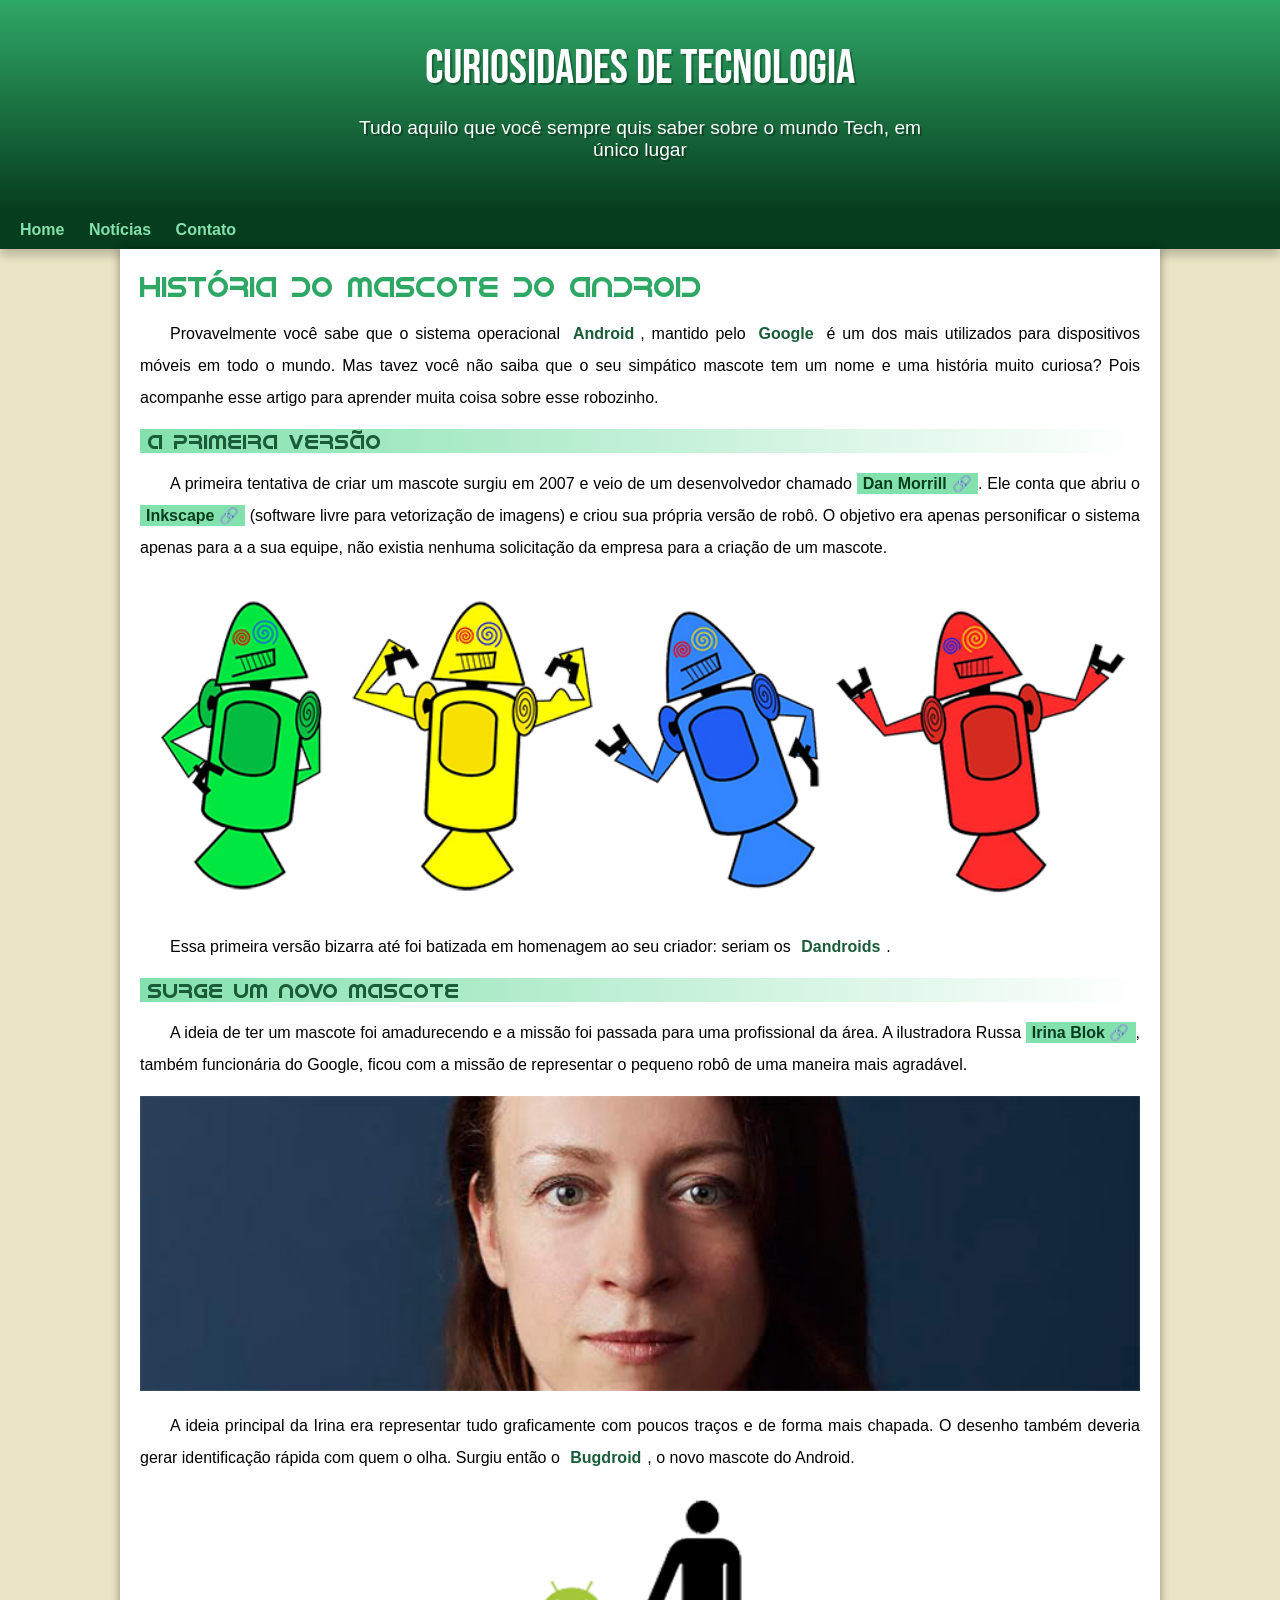
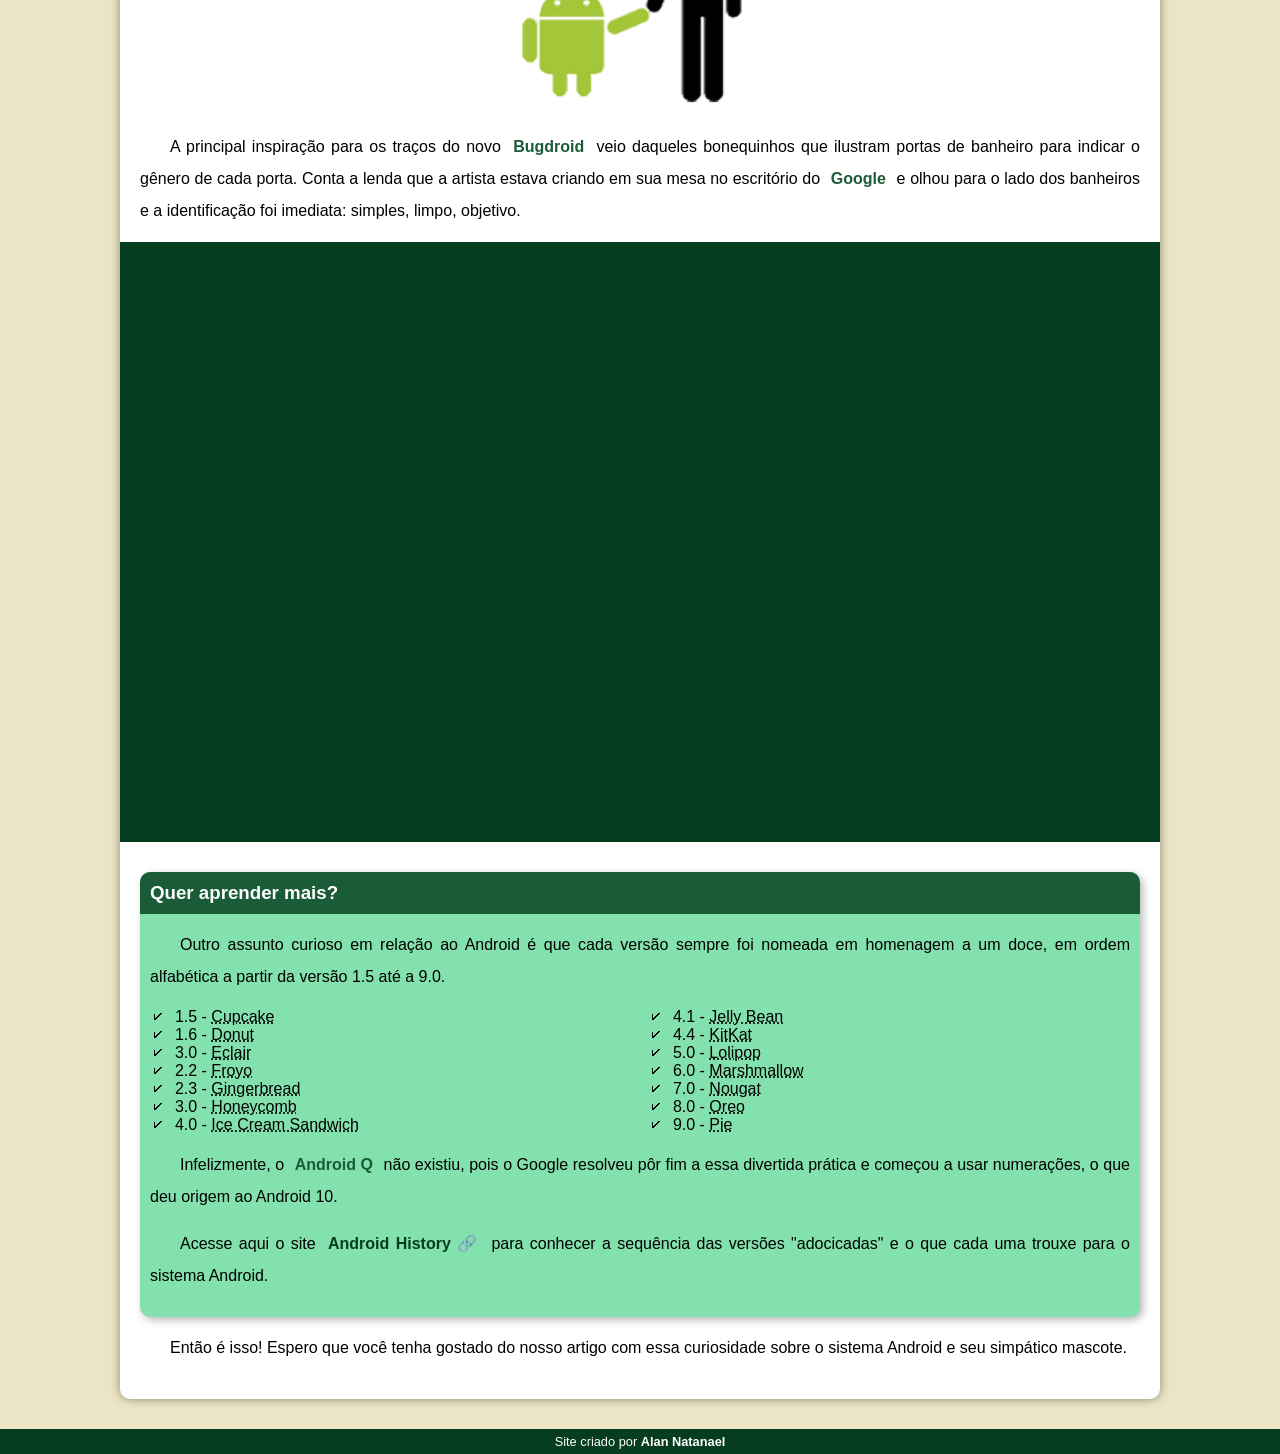
<file: index.html>
<!DOCTYPE html>
<html lang="pt-br">
<head>
    <meta charset="UTF-8">
    <meta name="viewport" content="width=device-width, initial-scale=1.0">
    <title>Como surgiu o mascote do Android</title>
    <link rel="shortcut icon" href="imagens/favicon.ico" type="image/x-icon">
    <link rel="stylesheet" href="estilo/style.css">
</head>
<body>
    <header>
        <h1>Curiosidades de Tecnologia</h1>
        <p>Tudo aquilo que você sempre quis saber sobre o mundo Tech, em único lugar</p>
    </header>
    <nav>
        <a href="#">Home</a>
        <a href="#">Notícias</a>
        <a href="#">Contato</a>
    </nav>
    <main>
        <article>
            <h1>História do Mascote do Android</h1>

            <p>Provavelmente você sabe que o sistema operacional <strong>Android</strong>, mantido pelo <strong>Google</strong> é um dos mais utilizados para dispositivos móveis em todo o mundo. Mas tavez você não saiba que o seu simpático mascote tem um nome e uma história muito curiosa? Pois acompanhe esse artigo para aprender muita coisa sobre esse robozinho.</p>

            <h2>A primeira versão</h2>

            <p>A primeira tentativa de criar um mascote surgiu em 2007 e veio de um desenvolvedor chamado <a href="https://androidcommunity.com/dan-morrill-shows-us-the-android-mascot-that-almost-was-20130103/" target="_blank" class="externo">Dan Morrill</a>. Ele conta que abriu o <a href="https://inkscape.org/pt-br/" target="_blank" class="externo">Inkscape</a> (software livre para vetorização de imagens) e criou sua própria versão de robô. O objetivo era apenas personificar o sistema apenas para a a sua equipe, não existia nenhuma solicitação da empresa para a criação de um mascote.</p>

            <picture>
                <source media="(max-width: 600px)" srcset="imagens/dan-droids-pq.png">
                <img src="imagens/dan-droids.png" alt="Primeiro mascote do Android">
            </picture>

            <p>Essa primeira versão bizarra até foi batizada em homenagem ao seu criador: seriam os <strong>Dandroids</strong>.</p>

            <h2>Surge um novo mascote</h2>

            <p>A ideia de ter um mascote foi amadurecendo e a missão foi passada para uma profissional da área. A ilustradora Russa <a href="https://www.irinablok.com/" target="_blank" class="externo">Irina Blok</a>, também funcionária do Google, ficou com a missão de representar o pequeno robô de uma maneira mais agradável.</p>

            <picture>
                <source media="(max-width: 600px)" srcset="imagens/irina-blok-pq.jpg">
                <img src="imagens/irina-blok.jpg" alt="Irina Block, criadora do Bugdroid">
            </picture>

            <p>A ideia principal da Irina era representar tudo graficamente com poucos traços e de forma mais chapada. O desenho também deveria gerar identificação rápida com quem o olha. Surgiu então o <strong>Bugdroid</strong>, o novo mascote do Android.</p>

            <p><img src="imagens/bugdroid.png" class="pequena" alt="Bugdroid"></p>

            <p>A principal inspiração para os traços do novo <strong>Bugdroid</strong> veio daqueles bonequinhos que ilustram portas de banheiro para indicar o gênero de cada porta. Conta a lenda que a artista estava criando em sua mesa no escritório do <strong>Google</strong> e olhou para o lado dos banheiros e a identificação foi imediata: simples, limpo, objetivo.</p>

            <div class="video"><iframe width="560" height="315" src="https://www.youtube.com/embed/l2UDgpLz20M?si=1XtDSnXGoIRLO_Tz" title="YouTube video player" frameborder="0" allow="accelerometer; autoplay; clipboard-write; encrypted-media; gyroscope; picture-in-picture; web-share" referrerpolicy="strict-origin-when-cross-origin" allowfullscreen></iframe></div>
            
            <aside>
                <h3>Quer aprender mais?</h3>

                <p>Outro assunto curioso em relação ao Android é que cada versão sempre foi nomeada em homenagem a um doce, em ordem alfabética a partir da versão 1.5 até a 9.0.</p>

                <ul>
                    <li>1.5 - <abbr title="Bolo de Copo">Cupcake</abbr></li>
                    <li>1.6 - <abbr title="Rosquinha">Donut</abbr></li>
                    <li>3.0 - <abbr title="Bomba">Eclair</abbr></li>
                    <li>2.2 - <abbr title="Iogute Congelado">Froyo</abbr></li>
                    <li>2.3 - <abbr title="Biscoito de Gengibre">Gingerbread</abbr></li>
                    <li>3.0 - <abbr title="Favo de Mel">Honeycomb</abbr></li>
                    <li>4.0 - <abbr title="Saunduíche de Sorvete">Ice Cream Sandwich</abbr></li>
                    <li>4.1 - <abbr title="Jujuba">Jelly Bean</abbr></li>
                    <li>4.4 - <abbr title="KitKat">KitKat</abbr></li>
                    <li>5.0 - <abbr title="Pirulito">Lolipop</abbr></li>
                    <li>6.0 - <abbr title="Marshmallow">Marshmallow</abbr></li>
                    <li>7.0 - <abbr title="Torrone">Nougat</abbr></li>
                    <li>8.0 - <abbr title="Oreo">Oreo</abbr></li>
                    <li>9.0 - <abbr title="Torta">Pie</abbr></li>
                </ul>

                <p>Infelizmente, o <strong>Android Q</strong> não existiu, pois o Google resolveu pôr fim a essa divertida prática e começou a usar numerações, o que deu origem ao Android 10.</p>

                <p>Acesse aqui o site <a href="https://www.android.com/why-android/" target="_blank" class="externo">Android History</a> para conhecer a sequência das versões "adocicadas" e o que cada uma trouxe para o sistema Android.</p>
            </aside>
            <p>Então é isso! Espero que você tenha gostado do nosso artigo com essa curiosidade sobre o sistema Android e seu simpático mascote.</p>
        </article>
    </main>
    <footer>
        <p>Site criado por <a href="https://github.com/alanNatanael" target="_blank">Alan Natanael</a></p>
    </footer>
</body>
</html>
</file>
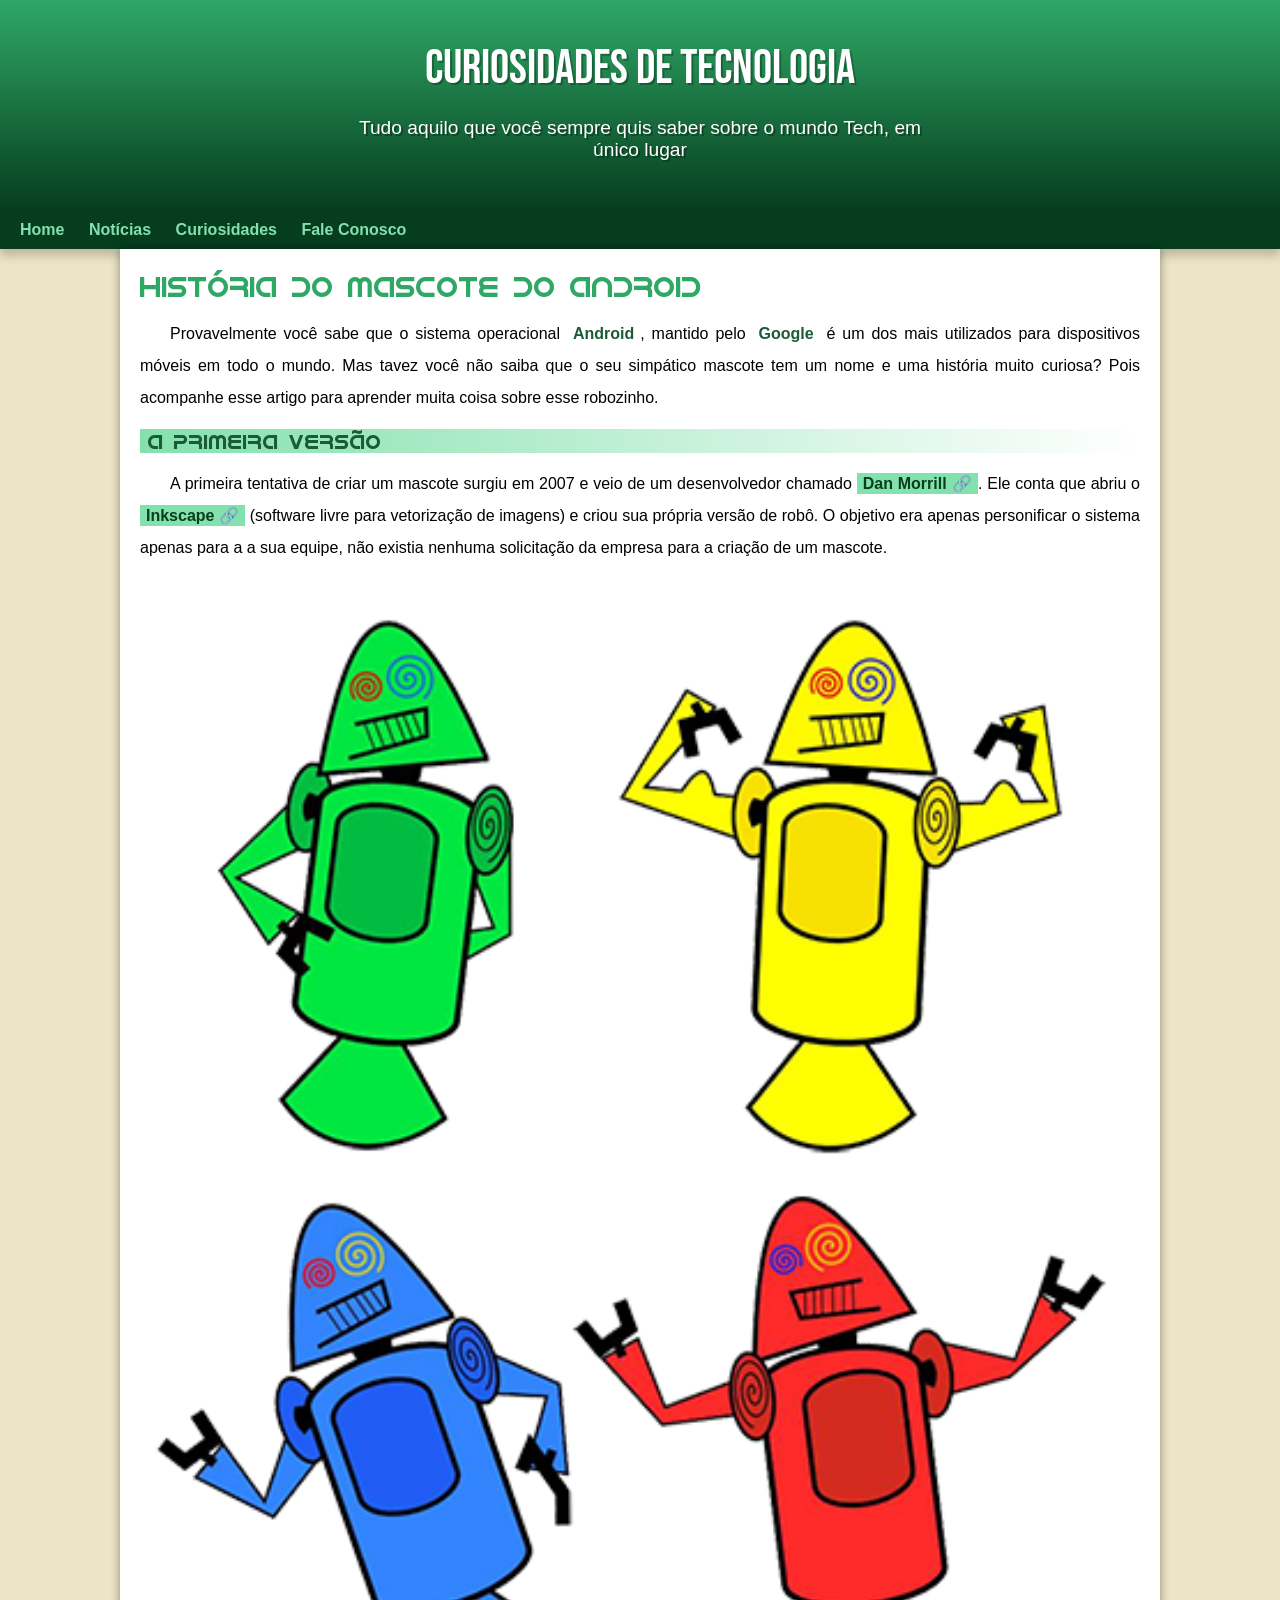
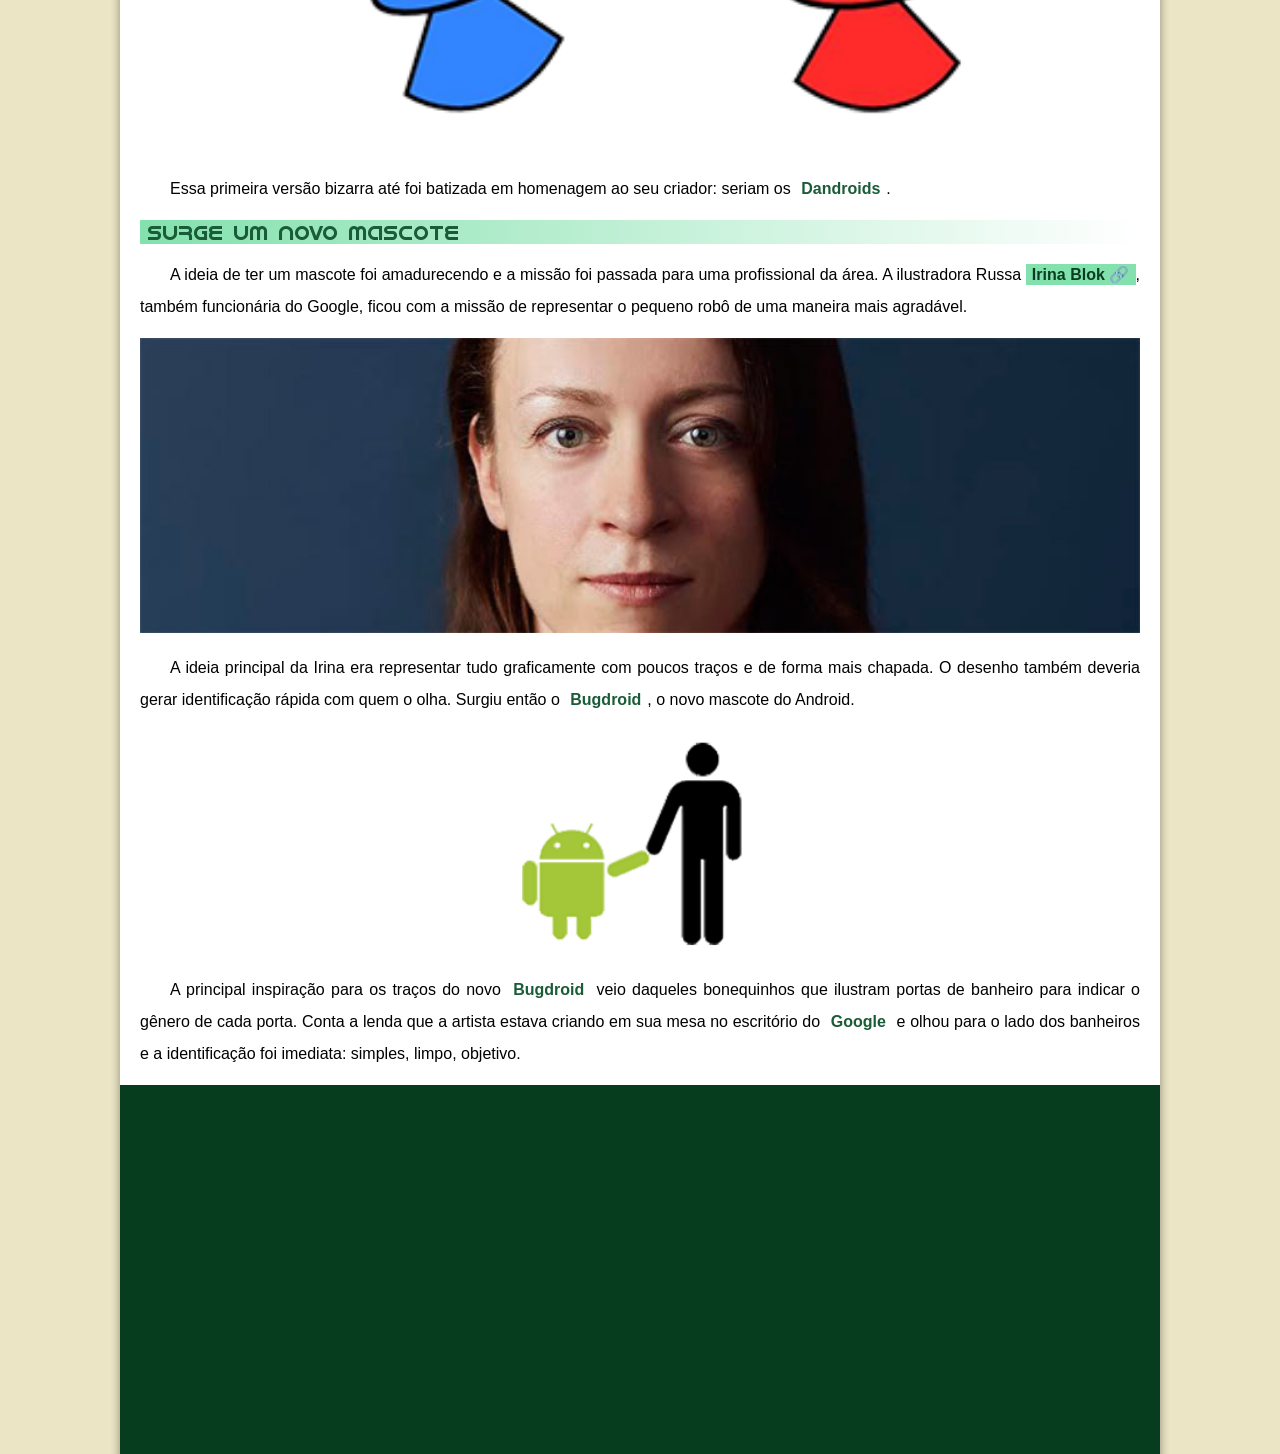
<file: index.html.html>
<!DOCTYPE html>
<html lang="pt-br">
<head>
    <meta charset="UTF-8">
    <meta name="viewport" content="width=device-width, initial-scale=1.0">
    <title>Como surgiu o mascote do Android</title>
    <link rel="shortcut icon" href="imagens/favicon.ico" type="image/x-icon">
    <link rel="stylesheet" href="estilo/style.css">
</head>
<body>
    <header>
        <h1>Curiosidades de Tecnologia</h1>
        <p>Tudo aquilo que você sempre quis saber sobre o mundo Tech, em único lugar</p>
    </header>
    <nav>
        <a href="#">Home</a>
        <a href="#">Notícias</a>
        <a href="#">Curiosidades</a>
        <a href="#">Fale Conosco</a>
    </nav>
    <main>
        <article>
            <h1>História do Mascote do Android</h1>

            <p>Provavelmente você sabe que o sistema operacional <strong>Android</strong>, mantido pelo <strong>Google</strong> é um dos mais utilizados para dispositivos móveis em todo o mundo. Mas tavez você não saiba que o seu simpático mascote tem um nome e uma história muito curiosa? Pois acompanhe esse artigo para aprender muita coisa sobre esse robozinho.</p>

            <h2>A primeira versão</h2>

            <p>A primeira tentativa de criar um mascote surgiu em 2007 e veio de um desenvolvedor chamado <a href="https://androidcommunity.com/dan-morrill-shows-us-the-android-mascot-that-almost-was-20130103/" target="_blank" class="externo">Dan Morrill</a>. Ele conta que abriu o <a href="https://inkscape.org/pt-br/" target="_blank" class="externo">Inkscape</a> (software livre para vetorização de imagens) e criou sua própria versão de robô. O objetivo era apenas personificar o sistema apenas para a a sua equipe, não existia nenhuma solicitação da empresa para a criação de um mascote.</p>

            <picture>
                <source media="(max-width: 600px)" srcset="imagens/dan-droids-pq.png">
                <img src="imagens/dan-droids.png" alt="Primeiro mascote do Android">
            </picture>

            <p>Essa primeira versão bizarra até foi batizada em homenagem ao seu criador: seriam os <strong>Dandroids</strong>.</p>

            <h2>Surge um novo mascote</h2>

            <p>A ideia de ter um mascote foi amadurecendo e a missão foi passada para uma profissional da área. A ilustradora Russa <a href="https://www.irinablok.com/" target="_blank" class="externo">Irina Blok</a>, também funcionária do Google, ficou com a missão de representar o pequeno robô de uma maneira mais agradável.</p>

            <picture>
                <source media="(max-width: 600px)" srcset="imagens/irina-blok-pq.jpg">
                <img src="imagens/irina-blok.jpg" alt="Irina Block, criadora do Bugdroid">
            </picture>

            <p>A ideia principal da Irina era representar tudo graficamente com poucos traços e de forma mais chapada. O desenho também deveria gerar identificação rápida com quem o olha. Surgiu então o <strong>Bugdroid</strong>, o novo mascote do Android.</p>

            <p><img src="imagens/bugdroid.png" class="pequena" alt="Bugdroid"></p>

            <p>A principal inspiração para os traços do novo <strong>Bugdroid</strong> veio daqueles bonequinhos que ilustram portas de banheiro para indicar o gênero de cada porta. Conta a lenda que a artista estava criando em sua mesa no escritório do <strong>Google</strong> e olhou para o lado dos banheiros e a identificação foi imediata: simples, limpo, objetivo.</p>

            <div class="video"><iframe width="560" height="315" src="https://www.youtube.com/embed/l2UDgpLz20M?si=1XtDSnXGoIRLO_Tz" title="YouTube video player" frameborder="0" allow="accelerometer; autoplay; clipboard-write; encrypted-media; gyroscope; picture-in-picture; web-share" referrerpolicy="strict-origin-when-cross-origin" allowfullscreen></iframe></div>
            
            <aside>
                <h3>Quer aprender mais?</h3>

                <p>Outro assunto curioso em relação ao Android é que cada versão sempre foi nomeada em homenagem a um doce, em ordem alfabética a partir da versão 1.5 até a 9.0.</p>

                <ul>
                    <li>1.5 - <abbr title="Bolo de Copo">Cupcake</abbr></li>
                    <li>1.6 - <abbr title="Rosquinha">Donut</abbr></li>
                    <li>3.0 - <abbr title="Bomba">Eclair</abbr></li>
                    <li>2.2 - <abbr title="Iogute Congelado">Froyo</abbr></li>
                    <li>2.3 - <abbr title="Biscoito de Gengibre">Gingerbread</abbr></li>
                    <li>3.0 - <abbr title="Favo de Mel">Honeycomb</abbr></li>
                    <li>4.0 - <abbr title="Saunduíche de Sorvete">Ice Cream Sandwich</abbr></li>
                    <li>4.1 - <abbr title="Jujuba">Jelly Bean</abbr></li>
                    <li>4.4 - <abbr title="KitKat">KitKat</abbr></li>
                    <li>5.0 - <abbr title="Pirulito">Lolipop</abbr></li>
                    <li>6.0 - <abbr title="Marshmallow">Marshmallow</abbr></li>
                    <li>7.0 - <abbr title="Torrone">Nougat</abbr></li>
                    <li>8.0 - <abbr title="Oreo">Oreo</abbr></li>
                    <li>9.0 - <abbr title="Torta">Pie</abbr></li>
                </ul>

                <p>Infelizmente, o <strong>Android Q</strong> não existiu, pois o Google resolveu pôr fim a essa divertida prática e começou a usar numerações, o que deu origem ao Android 10.</p>

                <p>Acesse aqui o site <a href="https://www.android.com/why-android/" target="_blank" class="externo">Android History</a> para conhecer a sequência das versões "adocicadas" e o que cada uma trouxe para o sistema Android.</p>
            </aside>
            <p>Então é isso! Espero que você tenha gostado do nosso artigo com essa curiosidade sobre o sistema Android e seu simpático mascote.</p>
        </article>
    </main>
    <footer>
        <p>Site criado por <a href="https://github.com/alanNatanael" target="_blank">Alan Natanael</a></p>
    </footer>
</body>
</html>
</file>
<file: estilo/style.css>
@charset "UTF-8";

@import url('https://fonts.googleapis.com/css2?family=Bebas+Neue&family=Rock+Salt&display=swap');

@font-face {
    font-family: 'Android';
    src: url('../fontes/idroid.otf') format('opentype');
    font-weight: normal;
}

:root {
    --cor0: #ebe5c5;
    --cor1: #83e1ad;
    --cor2: #3ddc84;
    --cor3: #2fa866;
    --cor4: #1a5c37;
    --cor5: #063d1e;

    --fonte-padrao: Arial, Verdana, Helvetica, sans-serif;
    --fonte-destaque: 'Bebas Neue', sans-serif;
    --fonte-android: 'Android', sans-serif;
}

* {
    margin: 0;
    padding: 0;
}

body {
    background-color: var(--cor0);
    font-family: var(--fonte-padrao);
}

a.externo::after {
    content: '\00A0\1F517';
}

header {
    background-image: linear-gradient(to bottom, var(--cor3), var(--cor5));
    min-height: 150px;
    text-align: center;
    padding-top: 40px;

}

header > h1 {
    color: white;
    font-family: var(--fonte-destaque);
    font-size: 3em;
    font-weight: normal;
    margin-bottom: 20px;
    text-shadow: 2px 2px 0px rgba(0, 0, 0, 0.267);
}

header > p {
    font-family: var(--fonte-padrao);
    font-size: 1.2em;
    color: white;
    max-width: 600px;
    padding-right: 10px;
    padding-left: 10px;
    margin: auto;
    padding-bottom: 50px;
    text-shadow: 2px 2px 0px rgba(0, 0, 0, 0.317);

}

nav {
    background-color: var(--cor5);
    padding: 10px;
    box-shadow: 0px 7px 9px rgba(0, 0, 0, 0.193);
}

nav > a {
    color: var(--cor1);
    padding: 10px;
    border-radius: 5px;
    text-decoration: none;
    font-weight: bold;
    transition-duration: .5s;
}

nav > a:hover {
    background-color: var(--cor3);
    color: var(--cor5);
}

main {
    min-width: 300px;
    max-width: 1000px;
    margin: auto;
    margin-bottom: 30px;
    padding: 20px;
    background-color: white;
    box-shadow: 0px 0px 10px rgba(0, 0, 0, 0.409);
    border-bottom-left-radius: 10px;
    border-bottom-right-radius: 10px;
}

main h1 {
    color: var(--cor3);
    font-family: var(--fonte-android);
    font-weight: normal;
    font-size: 1.8em;
}

main h2 {
    font-family: var(--fonte-android);
    color: var(--cor4);
    font-size: 1.3em;
    font-weight: normal;
    background-image: linear-gradient(to right, var(--cor1), transparent);
    text-indent: 8px;
}

main p {
    margin: 15px 0px 15px 0px;
    text-align: justify;
    text-indent: 30px;
    font-size: 1em;
    line-height: 2em;
}

main strong {
    color: var(--cor4);
    font-weight: bold;
    padding: 2px 6px;
}

main a {
    text-decoration: none;
    font-weight: bold;
    color: var(--cor5);
    background-color: var(--cor1);
    padding: 2px 6px;
}

main a:hover {
    text-decoration: underline;
    color: var(--cor4);
}

main img {
    width: 100%;

}

main img.pequena {
    max-width: 350px;
    display: block;
    margin: auto;
}

div.video {
    background-color: var(--cor5);
    margin: 0px -20px 30px -20px;
    padding: 20px;
    padding-bottom: 58%;
    position: relative;
}

div.video > iframe {
    position: absolute;
    top: 5%;
    left: 5%;
    width: 90%;
    height: 90%;
}

aside {
    background-color: var(--cor1);
    padding: 10px;
    border-radius: 10px;
    box-shadow: 3px 3px 8px rgba(0, 0, 0, 0.281);
}

aside h3 {
    background-color: var(--cor4);
    color: white;
    padding: 10px;
    margin: -10px -10px 0px -10px;
    border-radius: 10px 10px 0px 0px;
}

aside > ul {
    list-style-type: '\1F5F8\00A0\00A0';
    list-style-position: inside;
    columns: 2;
}

footer {
    background-color: var(--cor5);
    color: white;
    text-align: center;
    font-size: 0.8em;
    padding: 5px;
}

footer a {
    color: white;
    font-weight: bolder;
    text-decoration: none;
}

footer a:hover {
    text-decoration: underline;
    color: var(--cor1);
}
</file>
